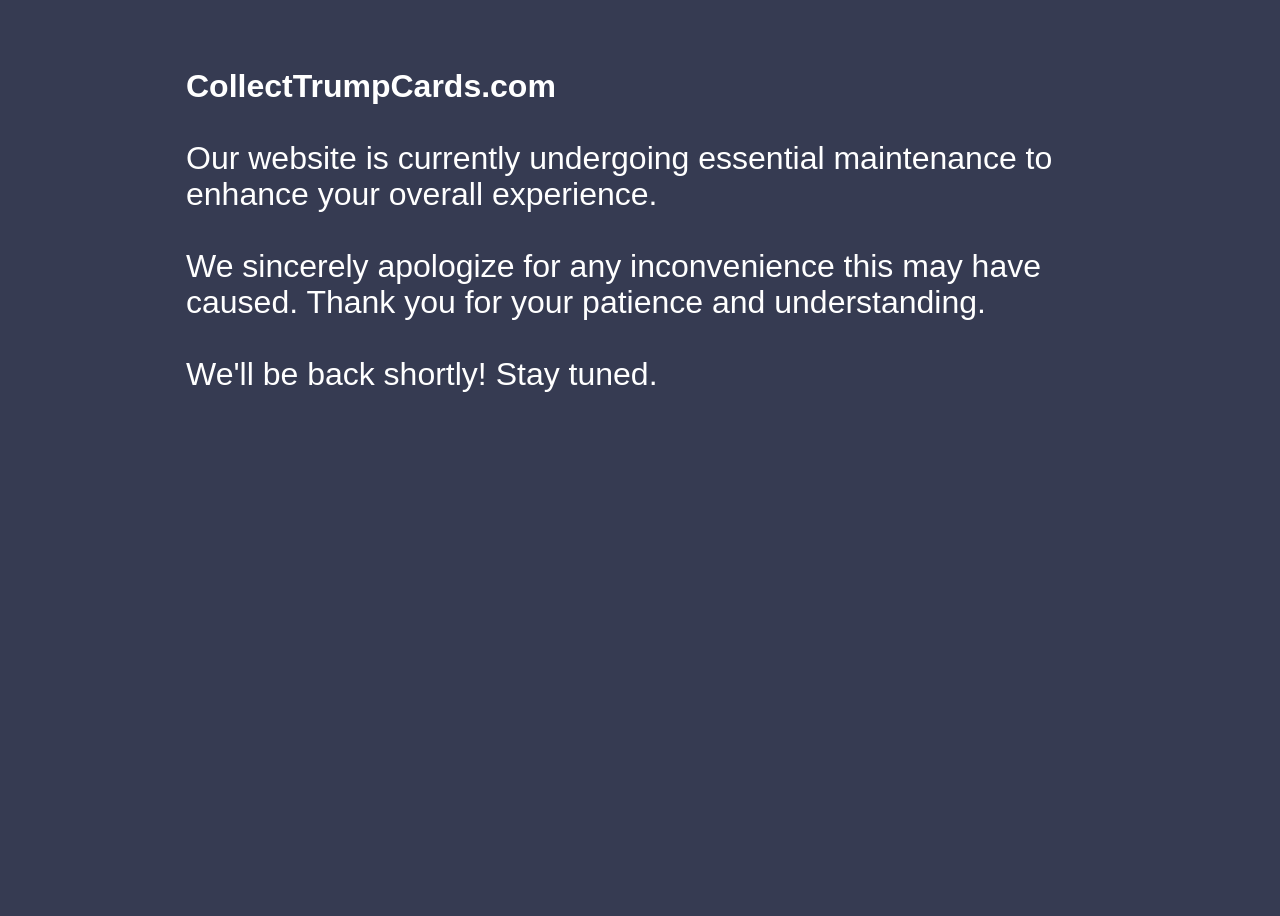
<file: index.html>
<!DOCTYPE html><!--  Last Published: Mon Dec 11 2023 17:43:56 GMT+0000 (Coordinated Universal Time)  -->
<html data-wf-page="657744226c22d38257240270" data-wf-site="657744226c22d38257240252">
<head>
  <meta charset="utf-8">
  <title>CollectTrumpCards | Donald Trump Digital Trading Card MugShot NFTs</title>
  <meta content="Explore the MugShot Edition, the latest NFT series celebrating the legacy of the 45th U.S. President, Donald Trump. Exclusive Digital Trading Cards capturing Trump&#x27;s iconic life. Buy 47 Trump Cards and receive a physical card with an actual piece of the suit he wore during his mugshot in Georgia, PLUS you&#x27;re invited to Mar-a-Lago for dinner with President Trump." name="description">
  <meta content="https://uploads-ssl.webflow.com/656a9aefcb1171dcc0ee5c37/657569b8b900dfa46cf747d6_CTC-MS-OG-Thumbnail.001.webp" property="og:image">
  <meta content="https://uploads-ssl.webflow.com/656a9aefcb1171dcc0ee5c37/657569b8b900dfa46cf747d6_CTC-MS-OG-Thumbnail.001.webp" property="twitter:image">
  <meta content="width=device-width, initial-scale=1" name="viewport">
  <link href="css/normalize.css" rel="stylesheet" type="text/css">
  <link href="css/components.css" rel="stylesheet" type="text/css">
  <link href="css/maintenance-mode-ctc.css" rel="stylesheet" type="text/css">
  <script type="text/javascript">!function(o,c){var n=c.documentElement,t=" w-mod-";n.className+=t+"js",("ontouchstart"in o||o.DocumentTouch&&c instanceof DocumentTouch)&&(n.className+=t+"touch")}(window,document);</script>
  <link href="images/favicon.png" rel="shortcut icon" type="image/x-icon">
  <link href="images/webclip.png" rel="apple-touch-icon"><!--  Google tag (gtag.js)  -->
  <script async="" src="https://www.googletagmanager.com/gtag/js?id=G-H2Q4ZMVQ5K"></script>
  <script>
  window.dataLayer = window.dataLayer || [];
  function gtag(){dataLayer.push(arguments);}
  gtag('js', new Date());
  gtag('config', 'G-H2Q4ZMVQ5K');
</script>
</head>
<body class="body">
  <section>
    <div class="w-layout-blockcontainer container w-container">
      <h2 class="heading"><strong>CollectTrumpCards.com<br></strong><br>Our website is currently undergoing essential maintenance to enhance your overall experience. <br><br>We sincerely apologize for any inconvenience this may have caused. Thank you for your patience and understanding. <br><br>We&#x27;ll be back shortly! Stay tuned.</h2>
    </div>
  </section>
  <script src="https://d3e54v103j8qbb.cloudfront.net/js/jquery-3.5.1.min.dc5e7f18c8.js?site=657744226c22d38257240252" type="text/javascript" integrity="sha256-9/aliU8dGd2tb6OSsuzixeV4y/faTqgFtohetphbbj0=" crossorigin="anonymous"></script>
  <script src="js/maintenance-mode-ctc.js" type="text/javascript"></script>
</body>
</html>
</file>
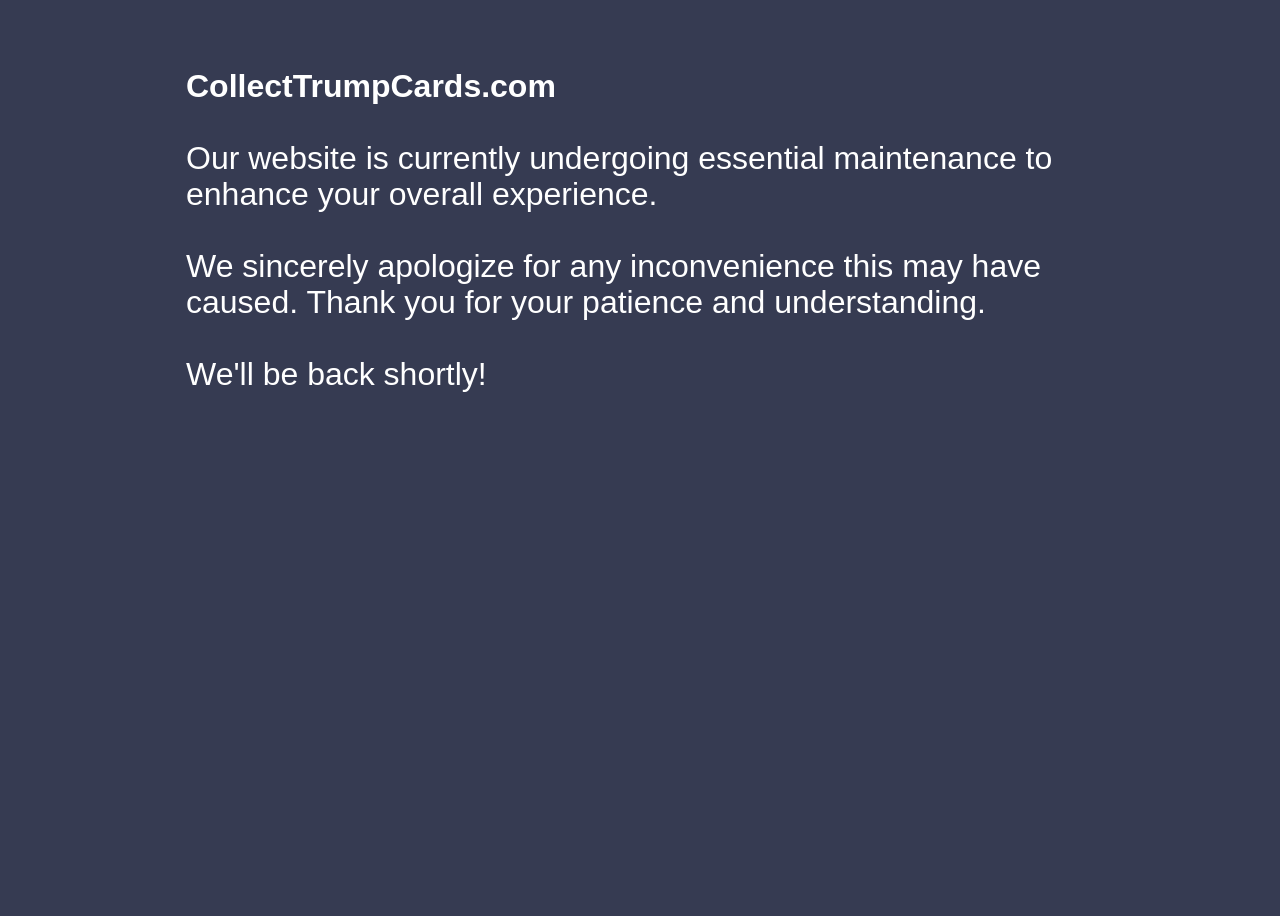
<file: home.html>
<!DOCTYPE html><!--  Last Published: Mon Dec 11 2023 17:43:56 GMT+0000 (Coordinated Universal Time)  -->
<html data-wf-page="657744226c22d38257240270" data-wf-site="657744226c22d38257240252">
<head>
  <meta charset="utf-8">
  <title>CollectTrumpCards | Donald Trump Digital Trading Card MugShot NFTs</title>
  <meta content="Explore the MugShot Edition, the latest NFT series celebrating the legacy of the 45th U.S. President, Donald Trump. Exclusive Digital Trading Cards capturing Trump&#x27;s iconic life. Buy 47 Trump Cards and receive a physical card with an actual piece of the suit he wore during his mugshot in Georgia, PLUS you&#x27;re invited to Mar-a-Lago for dinner with President Trump." name="description">
  <meta content="https://uploads-ssl.webflow.com/656a9aefcb1171dcc0ee5c37/657569b8b900dfa46cf747d6_CTC-MS-OG-Thumbnail.001.webp" property="og:image">
  <meta content="https://uploads-ssl.webflow.com/656a9aefcb1171dcc0ee5c37/657569b8b900dfa46cf747d6_CTC-MS-OG-Thumbnail.001.webp" property="twitter:image">
  <meta content="width=device-width, initial-scale=1" name="viewport">
  <link href="css/normalize.css" rel="stylesheet" type="text/css">
  <link href="css/components.css" rel="stylesheet" type="text/css">
  <link href="css/maintenance-mode-ctc.css" rel="stylesheet" type="text/css">
  <script type="text/javascript">!function(o,c){var n=c.documentElement,t=" w-mod-";n.className+=t+"js",("ontouchstart"in o||o.DocumentTouch&&c instanceof DocumentTouch)&&(n.className+=t+"touch")}(window,document);</script>
  <link href="images/favicon.png" rel="shortcut icon" type="image/x-icon">
  <link href="images/webclip.png" rel="apple-touch-icon"><!--  Google tag (gtag.js)  -->
  <script async="" src="https://www.googletagmanager.com/gtag/js?id=G-H2Q4ZMVQ5K"></script>
  <script>
  window.dataLayer = window.dataLayer || [];
  function gtag(){dataLayer.push(arguments);}
  gtag('js', new Date());
  gtag('config', 'G-H2Q4ZMVQ5K');
</script>
</head>
<body class="body">
  <section>
    <div class="w-layout-blockcontainer container w-container">
      <h2 class="heading"><strong>CollectTrumpCards.com<br></strong><br>Our website is currently undergoing essential maintenance to enhance your overall experience. <br><br>We sincerely apologize for any inconvenience this may have caused. Thank you for your patience and understanding. <br><br>We&#x27;ll be back shortly!</h2>
    </div>
  </section>
  <script src="https://d3e54v103j8qbb.cloudfront.net/js/jquery-3.5.1.min.dc5e7f18c8.js?site=657744226c22d38257240252" type="text/javascript" integrity="sha256-9/aliU8dGd2tb6OSsuzixeV4y/faTqgFtohetphbbj0=" crossorigin="anonymous"></script>
  <script src="js/maintenance-mode-ctc.js" type="text/javascript"></script>
</body>
</html>
</file>
<file: css/components.css>
@font-face {
  font-family: 'webflow-icons';
  src: url("[data-uri]") format('truetype');
  font-weight: normal;
  font-style: normal;
}
[class^="w-icon-"],
[class*=" w-icon-"] {
  /* use !important to prevent issues with browser extensions that change fonts */
  font-family: 'webflow-icons' !important;
  speak: none;
  font-style: normal;
  font-weight: normal;
  font-variant: normal;
  text-transform: none;
  line-height: 1;
  /* Better Font Rendering =========== */
  -webkit-font-smoothing: antialiased;
  -moz-osx-font-smoothing: grayscale;
}
.w-icon-slider-right:before {
  content: "\e600";
}
.w-icon-slider-left:before {
  content: "\e601";
}
.w-icon-nav-menu:before {
  content: "\e602";
}
.w-icon-arrow-down:before,
.w-icon-dropdown-toggle:before {
  content: "\e603";
}
.w-icon-file-upload-remove:before {
  content: "\e900";
}
.w-icon-file-upload-icon:before {
  content: "\e903";
}
* {
  -webkit-box-sizing: border-box;
  -moz-box-sizing: border-box;
  box-sizing: border-box;
}
html {
  height: 100%;
}
body {
  margin: 0;
  min-height: 100%;
  background-color: #fff;
  font-family: Arial, sans-serif;
  font-size: 14px;
  line-height: 20px;
  color: #333;
}
img {
  max-width: 100%;
  vertical-align: middle;
  display: inline-block;
}
html.w-mod-touch * {
  background-attachment: scroll !important;
}
.w-block {
  display: block;
}
.w-inline-block {
  max-width: 100%;
  display: inline-block;
}
.w-clearfix:before,
.w-clearfix:after {
  content: " ";
  display: table;
  grid-column-start: 1;
  grid-row-start: 1;
  grid-column-end: 2;
  grid-row-end: 2;
}
.w-clearfix:after {
  clear: both;
}
.w-hidden {
  display: none;
}
.w-button {
  display: inline-block;
  padding: 9px 15px;
  background-color: #3898EC;
  color: white;
  border: 0;
  line-height: inherit;
  text-decoration: none;
  cursor: pointer;
  border-radius: 0;
}
input.w-button {
  -webkit-appearance: button;
}
html[data-w-dynpage] [data-w-cloak] {
  color: transparent !important;
}
.w-code-block {
  margin: unset;
}
.w-webflow-badge,
.w-webflow-badge * {
  position: static;
  left: auto;
  top: auto;
  right: auto;
  bottom: auto;
  z-index: auto;
  display: block;
  visibility: visible;
  overflow: visible;
  overflow-x: visible;
  overflow-y: visible;
  box-sizing: border-box;
  width: auto;
  height: auto;
  max-height: none;
  max-width: none;
  min-height: 0;
  min-width: 0;
  margin: 0;
  padding: 0;
  float: none;
  clear: none;
  border: 0 none transparent;
  border-radius: 0;
  background: none;
  background-image: none;
  background-position: 0% 0%;
  background-size: auto auto;
  background-repeat: repeat;
  background-origin: padding-box;
  background-clip: border-box;
  background-attachment: scroll;
  background-color: transparent;
  box-shadow: none;
  opacity: 1;
  transform: none;
  transition: none;
  direction: ltr;
  font-family: inherit;
  font-weight: inherit;
  color: inherit;
  font-size: inherit;
  line-height: inherit;
  font-style: inherit;
  font-variant: inherit;
  text-align: inherit;
  letter-spacing: inherit;
  text-decoration: inherit;
  text-indent: 0;
  text-transform: inherit;
  list-style-type: disc;
  text-shadow: none;
  font-smoothing: auto;
  vertical-align: baseline;
  cursor: inherit;
  white-space: inherit;
  word-break: normal;
  word-spacing: normal;
  word-wrap: normal;
}
.w-webflow-badge {
  position: fixed !important;
  display: inline-block !important;
  visibility: visible !important;
  z-index: 2147483647 !important;
  top: auto !important;
  right: 12px !important;
  bottom: 12px !important;
  left: auto !important;
  color: #aaadb0 !important;
  background-color: #fff !important;
  border-radius: 3px !important;
  padding: 6px !important;
  font-size: 12px !important;
  opacity: 1 !important;
  line-height: 14px !important;
  text-decoration: none !important;
  transform: none !important;
  margin: 0 !important;
  width: auto !important;
  height: auto !important;
  overflow: visible !important;
  white-space: nowrap;
  box-shadow: 0 0 0 1px rgba(0, 0, 0, 0.1), 0px 1px 3px rgba(0, 0, 0, 0.1);
  cursor: pointer;
}
.w-webflow-badge > img {
  display: inline-block !important;
  visibility: visible !important;
  opacity: 1 !important;
  vertical-align: middle !important;
}
h1,
h2,
h3,
h4,
h5,
h6 {
  font-weight: bold;
  margin-bottom: 10px;
}
h1 {
  font-size: 38px;
  line-height: 44px;
  margin-top: 20px;
}
h2 {
  font-size: 32px;
  line-height: 36px;
  margin-top: 20px;
}
h3 {
  font-size: 24px;
  line-height: 30px;
  margin-top: 20px;
}
h4 {
  font-size: 18px;
  line-height: 24px;
  margin-top: 10px;
}
h5 {
  font-size: 14px;
  line-height: 20px;
  margin-top: 10px;
}
h6 {
  font-size: 12px;
  line-height: 18px;
  margin-top: 10px;
}
p {
  margin-top: 0;
  margin-bottom: 10px;
}
blockquote {
  margin: 0 0 10px 0;
  padding: 10px 20px;
  border-left: 5px solid #E2E2E2;
  font-size: 18px;
  line-height: 22px;
}
figure {
  margin: 0;
  margin-bottom: 10px;
}
figcaption {
  margin-top: 5px;
  text-align: center;
}
ul,
ol {
  margin-top: 0px;
  margin-bottom: 10px;
  padding-left: 40px;
}
.w-list-unstyled {
  padding-left: 0;
  list-style: none;
}
.w-embed:before,
.w-embed:after {
  content: " ";
  display: table;
  grid-column-start: 1;
  grid-row-start: 1;
  grid-column-end: 2;
  grid-row-end: 2;
}
.w-embed:after {
  clear: both;
}
.w-video {
  width: 100%;
  position: relative;
  padding: 0;
}
.w-video iframe,
.w-video object,
.w-video embed {
  position: absolute;
  top: 0;
  left: 0;
  width: 100%;
  height: 100%;
  border: none;
}
fieldset {
  padding: 0;
  margin: 0;
  border: 0;
}
button,
[type='button'],
[type='reset'] {
  border: 0;
  cursor: pointer;
  -webkit-appearance: button;
}
.w-form {
  margin: 0 0 15px;
}
.w-form-done {
  display: none;
  padding: 20px;
  text-align: center;
  background-color: #dddddd;
}
.w-form-fail {
  display: none;
  margin-top: 10px;
  padding: 10px;
  background-color: #ffdede;
}
label {
  display: block;
  margin-bottom: 5px;
  font-weight: bold;
}
.w-input,
.w-select {
  display: block;
  width: 100%;
  height: 38px;
  padding: 8px 12px;
  margin-bottom: 10px;
  font-size: 14px;
  line-height: 1.42857143;
  color: #333333;
  vertical-align: middle;
  background-color: #ffffff;
  border: 1px solid #cccccc;
}
.w-input:-moz-placeholder,
.w-select:-moz-placeholder {
  color: #999;
}
.w-input::-moz-placeholder,
.w-select::-moz-placeholder {
  color: #999;
  opacity: 1;
}
.w-input::-webkit-input-placeholder,
.w-select::-webkit-input-placeholder {
  color: #999;
}
.w-input:focus,
.w-select:focus {
  border-color: #3898EC;
  outline: 0;
}
.w-input[disabled],
.w-select[disabled],
.w-input[readonly],
.w-select[readonly],
fieldset[disabled] .w-input,
fieldset[disabled] .w-select {
  cursor: not-allowed;
}
.w-input[disabled]:not(.w-input-disabled),
.w-select[disabled]:not(.w-input-disabled),
.w-input[readonly],
.w-select[readonly],
fieldset[disabled]:not(.w-input-disabled) .w-input,
fieldset[disabled]:not(.w-input-disabled) .w-select {
  background-color: #eeeeee;
}
textarea.w-input,
textarea.w-select {
  height: auto;
}
.w-select {
  background-color: #f3f3f3;
}
.w-select[multiple] {
  height: auto;
}
.w-form-label {
  display: inline-block;
  cursor: pointer;
  font-weight: normal;
  margin-bottom: 0px;
}
.w-radio {
  display: block;
  margin-bottom: 5px;
  padding-left: 20px;
}
.w-radio:before,
.w-radio:after {
  content: " ";
  display: table;
  grid-column-start: 1;
  grid-row-start: 1;
  grid-column-end: 2;
  grid-row-end: 2;
}
.w-radio:after {
  clear: both;
}
.w-radio-input {
  margin: 4px 0 0;
  line-height: normal;
  float: left;
  margin-left: -20px;
}
.w-radio-input {
  margin-top: 3px;
}
.w-file-upload {
  display: block;
  margin-bottom: 10px;
}
.w-file-upload-input {
  width: 0.1px;
  height: 0.1px;
  opacity: 0;
  overflow: hidden;
  position: absolute;
  z-index: -100;
}
.w-file-upload-default,
.w-file-upload-uploading,
.w-file-upload-success {
  display: inline-block;
  color: #333333;
}
.w-file-upload-error {
  display: block;
  margin-top: 10px;
}
.w-file-upload-default.w-hidden,
.w-file-upload-uploading.w-hidden,
.w-file-upload-error.w-hidden,
.w-file-upload-success.w-hidden {
  display: none;
}
.w-file-upload-uploading-btn {
  display: flex;
  font-size: 14px;
  font-weight: normal;
  cursor: pointer;
  margin: 0;
  padding: 8px 12px;
  border: 1px solid #cccccc;
  background-color: #fafafa;
}
.w-file-upload-file {
  display: flex;
  flex-grow: 1;
  justify-content: space-between;
  margin: 0;
  padding: 8px 9px 8px 11px;
  border: 1px solid #cccccc;
  background-color: #fafafa;
}
.w-file-upload-file-name {
  font-size: 14px;
  font-weight: normal;
  display: block;
}
.w-file-remove-link {
  margin-top: 3px;
  margin-left: 10px;
  width: auto;
  height: auto;
  padding: 3px;
  display: block;
  cursor: pointer;
}
.w-icon-file-upload-remove {
  margin: auto;
  font-size: 10px;
}
.w-file-upload-error-msg {
  display: inline-block;
  color: #ea384c;
  padding: 2px 0;
}
.w-file-upload-info {
  display: inline-block;
  line-height: 38px;
  padding: 0 12px;
}
.w-file-upload-label {
  display: inline-block;
  font-size: 14px;
  font-weight: normal;
  cursor: pointer;
  margin: 0;
  padding: 8px 12px;
  border: 1px solid #cccccc;
  background-color: #fafafa;
}
.w-icon-file-upload-icon,
.w-icon-file-upload-uploading {
  display: inline-block;
  margin-right: 8px;
  width: 20px;
}
.w-icon-file-upload-uploading {
  height: 20px;
}
.w-container {
  margin-left: auto;
  margin-right: auto;
  max-width: 940px;
}
.w-container:before,
.w-container:after {
  content: " ";
  display: table;
  grid-column-start: 1;
  grid-row-start: 1;
  grid-column-end: 2;
  grid-row-end: 2;
}
.w-container:after {
  clear: both;
}
.w-container .w-row {
  margin-left: -10px;
  margin-right: -10px;
}
.w-row:before,
.w-row:after {
  content: " ";
  display: table;
  grid-column-start: 1;
  grid-row-start: 1;
  grid-column-end: 2;
  grid-row-end: 2;
}
.w-row:after {
  clear: both;
}
.w-row .w-row {
  margin-left: 0;
  margin-right: 0;
}
.w-col {
  position: relative;
  float: left;
  width: 100%;
  min-height: 1px;
  padding-left: 10px;
  padding-right: 10px;
}
.w-col .w-col {
  padding-left: 0;
  padding-right: 0;
}
.w-col-1 {
  width: 8.33333333%;
}
.w-col-2 {
  width: 16.66666667%;
}
.w-col-3 {
  width: 25%;
}
.w-col-4 {
  width: 33.33333333%;
}
.w-col-5 {
  width: 41.66666667%;
}
.w-col-6 {
  width: 50%;
}
.w-col-7 {
  width: 58.33333333%;
}
.w-col-8 {
  width: 66.66666667%;
}
.w-col-9 {
  width: 75%;
}
.w-col-10 {
  width: 83.33333333%;
}
.w-col-11 {
  width: 91.66666667%;
}
.w-col-12 {
  width: 100%;
}
.w-hidden-main {
  display: none !important;
}
@media screen and (max-width: 991px) {
  .w-container {
    max-width: 728px;
  }
  .w-hidden-main {
    display: inherit !important;
  }
  .w-hidden-medium {
    display: none !important;
  }
  .w-col-medium-1 {
    width: 8.33333333%;
  }
  .w-col-medium-2 {
    width: 16.66666667%;
  }
  .w-col-medium-3 {
    width: 25%;
  }
  .w-col-medium-4 {
    width: 33.33333333%;
  }
  .w-col-medium-5 {
    width: 41.66666667%;
  }
  .w-col-medium-6 {
    width: 50%;
  }
  .w-col-medium-7 {
    width: 58.33333333%;
  }
  .w-col-medium-8 {
    width: 66.66666667%;
  }
  .w-col-medium-9 {
    width: 75%;
  }
  .w-col-medium-10 {
    width: 83.33333333%;
  }
  .w-col-medium-11 {
    width: 91.66666667%;
  }
  .w-col-medium-12 {
    width: 100%;
  }
  .w-col-stack {
    width: 100%;
    left: auto;
    right: auto;
  }
}
@media screen and (max-width: 767px) {
  .w-hidden-main {
    display: inherit !important;
  }
  .w-hidden-medium {
    display: inherit !important;
  }
  .w-hidden-small {
    display: none !important;
  }
  .w-row,
  .w-container .w-row {
    margin-left: 0;
    margin-right: 0;
  }
  .w-col {
    width: 100%;
    left: auto;
    right: auto;
  }
  .w-col-small-1 {
    width: 8.33333333%;
  }
  .w-col-small-2 {
    width: 16.66666667%;
  }
  .w-col-small-3 {
    width: 25%;
  }
  .w-col-small-4 {
    width: 33.33333333%;
  }
  .w-col-small-5 {
    width: 41.66666667%;
  }
  .w-col-small-6 {
    width: 50%;
  }
  .w-col-small-7 {
    width: 58.33333333%;
  }
  .w-col-small-8 {
    width: 66.66666667%;
  }
  .w-col-small-9 {
    width: 75%;
  }
  .w-col-small-10 {
    width: 83.33333333%;
  }
  .w-col-small-11 {
    width: 91.66666667%;
  }
  .w-col-small-12 {
    width: 100%;
  }
}
@media screen and (max-width: 479px) {
  .w-container {
    max-width: none;
  }
  .w-hidden-main {
    display: inherit !important;
  }
  .w-hidden-medium {
    display: inherit !important;
  }
  .w-hidden-small {
    display: inherit !important;
  }
  .w-hidden-tiny {
    display: none !important;
  }
  .w-col {
    width: 100%;
  }
  .w-col-tiny-1 {
    width: 8.33333333%;
  }
  .w-col-tiny-2 {
    width: 16.66666667%;
  }
  .w-col-tiny-3 {
    width: 25%;
  }
  .w-col-tiny-4 {
    width: 33.33333333%;
  }
  .w-col-tiny-5 {
    width: 41.66666667%;
  }
  .w-col-tiny-6 {
    width: 50%;
  }
  .w-col-tiny-7 {
    width: 58.33333333%;
  }
  .w-col-tiny-8 {
    width: 66.66666667%;
  }
  .w-col-tiny-9 {
    width: 75%;
  }
  .w-col-tiny-10 {
    width: 83.33333333%;
  }
  .w-col-tiny-11 {
    width: 91.66666667%;
  }
  .w-col-tiny-12 {
    width: 100%;
  }
}
.w-widget {
  position: relative;
}
.w-widget-map {
  width: 100%;
  height: 400px;
}
.w-widget-map label {
  width: auto;
  display: inline;
}
.w-widget-map img {
  max-width: inherit;
}
.w-widget-map .gm-style-iw {
  text-align: center;
}
.w-widget-map .gm-style-iw > button {
  display: none !important;
}
.w-widget-twitter {
  overflow: hidden;
}
.w-widget-twitter-count-shim {
  display: inline-block;
  vertical-align: top;
  position: relative;
  width: 28px;
  height: 20px;
  text-align: center;
  background: white;
  border: #758696 solid 1px;
  border-radius: 3px;
}
.w-widget-twitter-count-shim * {
  pointer-events: none;
  -webkit-user-select: none;
  -moz-user-select: none;
  -ms-user-select: none;
  user-select: none;
}
.w-widget-twitter-count-shim .w-widget-twitter-count-inner {
  position: relative;
  font-size: 15px;
  line-height: 12px;
  text-align: center;
  color: #999;
  font-family: serif;
}
.w-widget-twitter-count-shim .w-widget-twitter-count-clear {
  position: relative;
  display: block;
}
.w-widget-twitter-count-shim.w--large {
  width: 36px;
  height: 28px;
}
.w-widget-twitter-count-shim.w--large .w-widget-twitter-count-inner {
  font-size: 18px;
  line-height: 18px;
}
.w-widget-twitter-count-shim:not(.w--vertical) {
  margin-left: 5px;
  margin-right: 8px;
}
.w-widget-twitter-count-shim:not(.w--vertical).w--large {
  margin-left: 6px;
}
.w-widget-twitter-count-shim:not(.w--vertical):before,
.w-widget-twitter-count-shim:not(.w--vertical):after {
  top: 50%;
  left: 0;
  border: solid transparent;
  content: ' ';
  height: 0;
  width: 0;
  position: absolute;
  pointer-events: none;
}
.w-widget-twitter-count-shim:not(.w--vertical):before {
  border-color: rgba(117, 134, 150, 0);
  border-right-color: #5d6c7b;
  border-width: 4px;
  margin-left: -9px;
  margin-top: -4px;
}
.w-widget-twitter-count-shim:not(.w--vertical).w--large:before {
  border-width: 5px;
  margin-left: -10px;
  margin-top: -5px;
}
.w-widget-twitter-count-shim:not(.w--vertical):after {
  border-color: rgba(255, 255, 255, 0);
  border-right-color: white;
  border-width: 4px;
  margin-left: -8px;
  margin-top: -4px;
}
.w-widget-twitter-count-shim:not(.w--vertical).w--large:after {
  border-width: 5px;
  margin-left: -9px;
  margin-top: -5px;
}
.w-widget-twitter-count-shim.w--vertical {
  width: 61px;
  height: 33px;
  margin-bottom: 8px;
}
.w-widget-twitter-count-shim.w--vertical:before,
.w-widget-twitter-count-shim.w--vertical:after {
  top: 100%;
  left: 50%;
  border: solid transparent;
  content: ' ';
  height: 0;
  width: 0;
  position: absolute;
  pointer-events: none;
}
.w-widget-twitter-count-shim.w--vertical:before {
  border-color: rgba(117, 134, 150, 0);
  border-top-color: #5d6c7b;
  border-width: 5px;
  margin-left: -5px;
}
.w-widget-twitter-count-shim.w--vertical:after {
  border-color: rgba(255, 255, 255, 0);
  border-top-color: white;
  border-width: 4px;
  margin-left: -4px;
}
.w-widget-twitter-count-shim.w--vertical .w-widget-twitter-count-inner {
  font-size: 18px;
  line-height: 22px;
}
.w-widget-twitter-count-shim.w--vertical.w--large {
  width: 76px;
}
.w-background-video {
  position: relative;
  overflow: hidden;
  height: 500px;
  color: white;
}
.w-background-video > video {
  background-size: cover;
  background-position: 50% 50%;
  position: absolute;
  margin: auto;
  width: 100%;
  height: 100%;
  right: -100%;
  bottom: -100%;
  top: -100%;
  left: -100%;
  object-fit: cover;
  z-index: -100;
}
.w-background-video > video::-webkit-media-controls-start-playback-button {
  display: none !important;
  -webkit-appearance: none;
}
.w-background-video--control {
  position: absolute;
  bottom: 1em;
  right: 1em;
  background-color: transparent;
  padding: 0;
}
.w-background-video--control > [hidden] {
  display: none !important;
}
.w-slider {
  position: relative;
  height: 300px;
  text-align: center;
  background: #dddddd;
  clear: both;
  -webkit-tap-highlight-color: rgba(0, 0, 0, 0);
  tap-highlight-color: rgba(0, 0, 0, 0);
}
.w-slider-mask {
  position: relative;
  display: block;
  overflow: hidden;
  z-index: 1;
  left: 0;
  right: 0;
  height: 100%;
  white-space: nowrap;
}
.w-slide {
  position: relative;
  display: inline-block;
  vertical-align: top;
  width: 100%;
  height: 100%;
  white-space: normal;
  text-align: left;
}
.w-slider-nav {
  position: absolute;
  z-index: 2;
  top: auto;
  right: 0;
  bottom: 0;
  left: 0;
  margin: auto;
  padding-top: 10px;
  height: 40px;
  text-align: center;
  -webkit-tap-highlight-color: rgba(0, 0, 0, 0);
  tap-highlight-color: rgba(0, 0, 0, 0);
}
.w-slider-nav.w-round > div {
  border-radius: 100%;
}
.w-slider-nav.w-num > div {
  width: auto;
  height: auto;
  padding: 0.2em 0.5em;
  font-size: inherit;
  line-height: inherit;
}
.w-slider-nav.w-shadow > div {
  box-shadow: 0 0 3px rgba(51, 51, 51, 0.4);
}
.w-slider-nav-invert {
  color: #fff;
}
.w-slider-nav-invert > div {
  background-color: rgba(34, 34, 34, 0.4);
}
.w-slider-nav-invert > div.w-active {
  background-color: #222;
}
.w-slider-dot {
  position: relative;
  display: inline-block;
  width: 1em;
  height: 1em;
  background-color: rgba(255, 255, 255, 0.4);
  cursor: pointer;
  margin: 0 3px 0.5em;
  transition: background-color 100ms, color 100ms;
}
.w-slider-dot.w-active {
  background-color: #fff;
}
.w-slider-dot:focus {
  outline: none;
  box-shadow: 0px 0px 0px 2px #fff;
}
.w-slider-dot:focus.w-active {
  box-shadow: none;
}
.w-slider-arrow-left,
.w-slider-arrow-right {
  position: absolute;
  width: 80px;
  top: 0;
  right: 0;
  bottom: 0;
  left: 0;
  margin: auto;
  cursor: pointer;
  overflow: hidden;
  color: white;
  font-size: 40px;
  -webkit-tap-highlight-color: rgba(0, 0, 0, 0);
  tap-highlight-color: rgba(0, 0, 0, 0);
  -webkit-user-select: none;
  -moz-user-select: none;
  -ms-user-select: none;
  user-select: none;
}
.w-slider-arrow-left [class^='w-icon-'],
.w-slider-arrow-right [class^='w-icon-'],
.w-slider-arrow-left [class*=' w-icon-'],
.w-slider-arrow-right [class*=' w-icon-'] {
  position: absolute;
}
.w-slider-arrow-left:focus,
.w-slider-arrow-right:focus {
  outline: 0;
}
.w-slider-arrow-left {
  z-index: 3;
  right: auto;
}
.w-slider-arrow-right {
  z-index: 4;
  left: auto;
}
.w-icon-slider-left,
.w-icon-slider-right {
  top: 0;
  right: 0;
  bottom: 0;
  left: 0;
  margin: auto;
  width: 1em;
  height: 1em;
}
.w-slider-aria-label {
  border: 0;
  clip: rect(0 0 0 0);
  height: 1px;
  margin: -1px;
  overflow: hidden;
  padding: 0;
  position: absolute;
  width: 1px;
}
.w-slider-force-show {
  display: block !important;
}
.w-dropdown {
  display: inline-block;
  position: relative;
  text-align: left;
  margin-left: auto;
  margin-right: auto;
  z-index: 900;
}
.w-dropdown-btn,
.w-dropdown-toggle,
.w-dropdown-link {
  position: relative;
  vertical-align: top;
  text-decoration: none;
  color: #222222;
  padding: 20px;
  text-align: left;
  margin-left: auto;
  margin-right: auto;
  white-space: nowrap;
}
.w-dropdown-toggle {
  -webkit-user-select: none;
  -moz-user-select: none;
  -ms-user-select: none;
  user-select: none;
  display: inline-block;
  cursor: pointer;
  padding-right: 40px;
}
.w-dropdown-toggle:focus {
  outline: 0;
}
.w-icon-dropdown-toggle {
  position: absolute;
  top: 0;
  right: 0;
  bottom: 0;
  margin: auto;
  margin-right: 20px;
  width: 1em;
  height: 1em;
}
.w-dropdown-list {
  position: absolute;
  background: #dddddd;
  display: none;
  min-width: 100%;
}
.w-dropdown-list.w--open {
  display: block;
}
.w-dropdown-link {
  padding: 10px 20px;
  display: block;
  color: #222222;
}
.w-dropdown-link.w--current {
  color: #0082f3;
}
.w-dropdown-link:focus {
  outline: 0;
}
@media screen and (max-width: 767px) {
  .w-nav-brand {
    padding-left: 10px;
  }
}
/**
 * ## Note
 * Safari (on both iOS and OS X) does not handle viewport units (vh, vw) well.
 * For example percentage units do not work on descendants of elements that
 * have any dimensions expressed in viewport units. It also doesn’t handle them at
 * all in `calc()`.
 */
/**
 * Wrapper around all lightbox elements
 *
 * 1. Since the lightbox can receive focus, IE also gives it an outline.
 * 2. Fixes flickering on Chrome when a transition is in progress
 *    underneath the lightbox.
 */
.w-lightbox-backdrop {
  cursor: auto;
  font-style: normal;
  letter-spacing: normal;
  list-style: disc;
  text-indent: 0;
  text-shadow: none;
  text-transform: none;
  visibility: visible;
  white-space: normal;
  word-break: normal;
  word-spacing: normal;
  word-wrap: normal;
  position: fixed;
  top: 0;
  right: 0;
  bottom: 0;
  left: 0;
  color: #fff;
  font-family: "Helvetica Neue", Helvetica, Ubuntu, "Segoe UI", Verdana, sans-serif;
  font-size: 17px;
  line-height: 1.2;
  font-weight: 300;
  text-align: center;
  background: rgba(0, 0, 0, 0.9);
  z-index: 2000;
  outline: 0;
  /* 1 */
  opacity: 0;
  -webkit-user-select: none;
  -moz-user-select: none;
  -webkit-tap-highlight-color: transparent;
  -webkit-transform: translate(0, 0);
  /* 2 */
}
/**
 * Neat trick to bind the rubberband effect to our canvas instead of the whole
 * document on iOS. It also prevents a bug that causes the document underneath to scroll.
 */
.w-lightbox-backdrop,
.w-lightbox-container {
  height: 100%;
  overflow: auto;
  -webkit-overflow-scrolling: touch;
}
.w-lightbox-content {
  position: relative;
  height: 100vh;
  overflow: hidden;
}
.w-lightbox-view {
  position: absolute;
  width: 100vw;
  height: 100vh;
  opacity: 0;
}
.w-lightbox-view:before {
  content: "";
  height: 100vh;
}
/* .w-lightbox-content */
.w-lightbox-group,
.w-lightbox-group .w-lightbox-view,
.w-lightbox-group .w-lightbox-view:before {
  height: 86vh;
}
.w-lightbox-frame,
.w-lightbox-view:before {
  display: inline-block;
  vertical-align: middle;
}
/*
 * 1. Remove default margin set by user-agent on the <figure> element.
 */
.w-lightbox-figure {
  position: relative;
  margin: 0;
  /* 1 */
}
.w-lightbox-group .w-lightbox-figure {
  cursor: pointer;
}
/**
 * IE adds image dimensions as width and height attributes on the IMG tag,
 * but we need both width and height to be set to auto to enable scaling.
 */
.w-lightbox-img {
  width: auto;
  height: auto;
  max-width: none;
}
/**
 * 1. Reset if style is set by user on "All Images"
 */
.w-lightbox-image {
  display: block;
  float: none;
  /* 1 */
  max-width: 100vw;
  max-height: 100vh;
}
.w-lightbox-group .w-lightbox-image {
  max-height: 86vh;
}
.w-lightbox-caption {
  position: absolute;
  right: 0;
  bottom: 0;
  left: 0;
  padding: 0.5em 1em;
  background: rgba(0, 0, 0, 0.4);
  text-align: left;
  text-overflow: ellipsis;
  white-space: nowrap;
  overflow: hidden;
}
.w-lightbox-embed {
  position: absolute;
  top: 0;
  right: 0;
  bottom: 0;
  left: 0;
  width: 100%;
  height: 100%;
}
.w-lightbox-control {
  position: absolute;
  top: 0;
  width: 4em;
  background-size: 24px;
  background-repeat: no-repeat;
  background-position: center;
  cursor: pointer;
  -webkit-transition: all 0.3s;
  transition: all 0.3s;
}
.w-lightbox-left {
  display: none;
  bottom: 0;
  left: 0;
  /* <svg xmlns="http://www.w3.org/2000/svg" viewBox="-20 0 24 40" width="24" height="40"><g transform="rotate(45)"><path d="m0 0h5v23h23v5h-28z" opacity=".4"/><path d="m1 1h3v23h23v3h-26z" fill="#fff"/></g></svg> */
  background-image: url("[data-uri]");
}
.w-lightbox-right {
  display: none;
  right: 0;
  bottom: 0;
  /* <svg xmlns="http://www.w3.org/2000/svg" viewBox="-4 0 24 40" width="24" height="40"><g transform="rotate(45)"><path d="m0-0h28v28h-5v-23h-23z" opacity=".4"/><path d="m1 1h26v26h-3v-23h-23z" fill="#fff"/></g></svg> */
  background-image: url("[data-uri]");
}
/*
 * Without specifying the with and height inside the SVG, all versions of IE render the icon too small.
 * The bug does not seem to manifest itself if the elements are tall enough such as the above arrows.
 * (http://stackoverflow.com/questions/16092114/background-size-differs-in-internet-explorer)
 */
.w-lightbox-close {
  right: 0;
  height: 2.6em;
  /* <svg xmlns="http://www.w3.org/2000/svg" viewBox="-4 0 18 17" width="18" height="17"><g transform="rotate(45)"><path d="m0 0h7v-7h5v7h7v5h-7v7h-5v-7h-7z" opacity=".4"/><path d="m1 1h7v-7h3v7h7v3h-7v7h-3v-7h-7z" fill="#fff"/></g></svg> */
  background-image: url("[data-uri]");
  background-size: 18px;
}
/**
 * 1. All IE versions add extra space at the bottom without this.
 */
.w-lightbox-strip {
  position: absolute;
  bottom: 0;
  left: 0;
  right: 0;
  padding: 0 1vh;
  line-height: 0;
  /* 1 */
  white-space: nowrap;
  overflow-x: auto;
  overflow-y: hidden;
}
/*
 * 1. We use content-box to avoid having to do `width: calc(10vh + 2vw)`
 *    which doesn’t work in Safari anyway.
 * 2. Chrome renders images pixelated when switching to GPU. Making sure
 *    the parent is also rendered on the GPU (by setting translate3d for
 *    example) fixes this behavior.
 */
.w-lightbox-item {
  display: inline-block;
  width: 10vh;
  padding: 2vh 1vh;
  box-sizing: content-box;
  /* 1 */
  cursor: pointer;
  -webkit-transform: translate3d(0, 0, 0);
  /* 2 */
}
.w-lightbox-active {
  opacity: 0.3;
}
.w-lightbox-thumbnail {
  position: relative;
  height: 10vh;
  background: #222;
  overflow: hidden;
}
.w-lightbox-thumbnail-image {
  position: absolute;
  top: 0;
  left: 0;
}
.w-lightbox-thumbnail .w-lightbox-tall {
  top: 50%;
  width: 100%;
  -webkit-transform: translate(0, -50%);
  transform: translate(0, -50%);
}
.w-lightbox-thumbnail .w-lightbox-wide {
  left: 50%;
  height: 100%;
  -webkit-transform: translate(-50%, 0);
  transform: translate(-50%, 0);
}
/*
 * Spinner
 *
 * Absolute pixel values are used to avoid rounding errors that would cause
 * the white spinning element to be misaligned with the track.
 */
.w-lightbox-spinner {
  position: absolute;
  top: 50%;
  left: 50%;
  box-sizing: border-box;
  width: 40px;
  height: 40px;
  margin-top: -20px;
  margin-left: -20px;
  border: 5px solid rgba(0, 0, 0, 0.4);
  border-radius: 50%;
  -webkit-animation: spin 0.8s infinite linear;
  animation: spin 0.8s infinite linear;
}
.w-lightbox-spinner:after {
  content: "";
  position: absolute;
  top: -4px;
  right: -4px;
  bottom: -4px;
  left: -4px;
  border: 3px solid transparent;
  border-bottom-color: #fff;
  border-radius: 50%;
}
/*
 * Utility classes
 */
.w-lightbox-hide {
  display: none;
}
.w-lightbox-noscroll {
  overflow: hidden;
}
@media (min-width: 768px) {
  .w-lightbox-content {
    height: 96vh;
    margin-top: 2vh;
  }
  .w-lightbox-view,
  .w-lightbox-view:before {
    height: 96vh;
  }
  /* .w-lightbox-content */
  .w-lightbox-group,
  .w-lightbox-group .w-lightbox-view,
  .w-lightbox-group .w-lightbox-view:before {
    height: 84vh;
  }
  .w-lightbox-image {
    max-width: 96vw;
    max-height: 96vh;
  }
  .w-lightbox-group .w-lightbox-image {
    max-width: 82.3vw;
    max-height: 84vh;
  }
  .w-lightbox-left,
  .w-lightbox-right {
    display: block;
    opacity: 0.5;
  }
  .w-lightbox-close {
    opacity: 0.8;
  }
  .w-lightbox-control:hover {
    opacity: 1;
  }
}
.w-lightbox-inactive,
.w-lightbox-inactive:hover {
  opacity: 0;
}
.w-richtext:before,
.w-richtext:after {
  content: " ";
  display: table;
  grid-column-start: 1;
  grid-row-start: 1;
  grid-column-end: 2;
  grid-row-end: 2;
}
.w-richtext:after {
  clear: both;
}
.w-richtext[contenteditable="true"]:before,
.w-richtext[contenteditable="true"]:after {
  white-space: initial;
}
.w-richtext ol,
.w-richtext ul {
  overflow: hidden;
}
.w-richtext .w-richtext-figure-selected.w-richtext-figure-type-video div:after,
.w-richtext .w-richtext-figure-selected[data-rt-type="video"] div:after {
  outline: 2px solid #2895f7;
}
.w-richtext .w-richtext-figure-selected.w-richtext-figure-type-image div,
.w-richtext .w-richtext-figure-selected[data-rt-type="image"] div {
  outline: 2px solid #2895f7;
}
.w-richtext figure.w-richtext-figure-type-video > div:after,
.w-richtext figure[data-rt-type="video"] > div:after {
  content: '';
  position: absolute;
  display: none;
  left: 0;
  top: 0;
  right: 0;
  bottom: 0;
}
.w-richtext figure {
  position: relative;
  max-width: 60%;
}
.w-richtext figure > div:before {
  cursor: default!important;
}
.w-richtext figure img {
  width: 100%;
}
.w-richtext figure figcaption.w-richtext-figcaption-placeholder {
  opacity: 0.6;
}
.w-richtext figure div {
  /* fix incorrectly sized selection border in the data manager */
  font-size: 0px;
  color: transparent;
}
.w-richtext figure.w-richtext-figure-type-image,
.w-richtext figure[data-rt-type="image"] {
  display: table;
}
.w-richtext figure.w-richtext-figure-type-image > div,
.w-richtext figure[data-rt-type="image"] > div {
  display: inline-block;
}
.w-richtext figure.w-richtext-figure-type-image > figcaption,
.w-richtext figure[data-rt-type="image"] > figcaption {
  display: table-caption;
  caption-side: bottom;
}
.w-richtext figure.w-richtext-figure-type-video,
.w-richtext figure[data-rt-type="video"] {
  width: 60%;
  height: 0;
}
.w-richtext figure.w-richtext-figure-type-video iframe,
.w-richtext figure[data-rt-type="video"] iframe {
  position: absolute;
  top: 0;
  left: 0;
  width: 100%;
  height: 100%;
}
.w-richtext figure.w-richtext-figure-type-video > div,
.w-richtext figure[data-rt-type="video"] > div {
  width: 100%;
}
.w-richtext figure.w-richtext-align-center {
  margin-right: auto;
  margin-left: auto;
  clear: both;
}
.w-richtext figure.w-richtext-align-center.w-richtext-figure-type-image > div,
.w-richtext figure.w-richtext-align-center[data-rt-type="image"] > div {
  max-width: 100%;
}
.w-richtext figure.w-richtext-align-normal {
  clear: both;
}
.w-richtext figure.w-richtext-align-fullwidth {
  width: 100%;
  max-width: 100%;
  text-align: center;
  clear: both;
  display: block;
  margin-right: auto;
  margin-left: auto;
}
.w-richtext figure.w-richtext-align-fullwidth > div {
  display: inline-block;
  /* padding-bottom is used for aspect ratios in video figures
      we want the div to inherit that so hover/selection borders in the designer-canvas
      fit right*/
  padding-bottom: inherit;
}
.w-richtext figure.w-richtext-align-fullwidth > figcaption {
  display: block;
}
.w-richtext figure.w-richtext-align-floatleft {
  float: left;
  margin-right: 15px;
  clear: none;
}
.w-richtext figure.w-richtext-align-floatright {
  float: right;
  margin-left: 15px;
  clear: none;
}
.w-nav {
  position: relative;
  background: #dddddd;
  z-index: 1000;
}
.w-nav:before,
.w-nav:after {
  content: " ";
  display: table;
  grid-column-start: 1;
  grid-row-start: 1;
  grid-column-end: 2;
  grid-row-end: 2;
}
.w-nav:after {
  clear: both;
}
.w-nav-brand {
  position: relative;
  float: left;
  text-decoration: none;
  color: #333333;
}
.w-nav-link {
  position: relative;
  display: inline-block;
  vertical-align: top;
  text-decoration: none;
  color: #222222;
  padding: 20px;
  text-align: left;
  margin-left: auto;
  margin-right: auto;
}
.w-nav-link.w--current {
  color: #0082f3;
}
.w-nav-menu {
  position: relative;
  float: right;
}
[data-nav-menu-open] {
  display: block !important;
  position: absolute;
  top: 100%;
  left: 0;
  right: 0;
  background: #C8C8C8;
  text-align: center;
  overflow: visible;
  min-width: 200px;
}
.w--nav-link-open {
  display: block;
  position: relative;
}
.w-nav-overlay {
  position: absolute;
  overflow: hidden;
  display: none;
  top: 100%;
  left: 0;
  right: 0;
  width: 100%;
}
.w-nav-overlay [data-nav-menu-open] {
  top: 0;
}
.w-nav[data-animation="over-left"] .w-nav-overlay {
  width: auto;
}
.w-nav[data-animation="over-left"] .w-nav-overlay,
.w-nav[data-animation="over-left"] [data-nav-menu-open] {
  right: auto;
  z-index: 1;
  top: 0;
}
.w-nav[data-animation="over-right"] .w-nav-overlay {
  width: auto;
}
.w-nav[data-animation="over-right"] .w-nav-overlay,
.w-nav[data-animation="over-right"] [data-nav-menu-open] {
  left: auto;
  z-index: 1;
  top: 0;
}
.w-nav-button {
  position: relative;
  float: right;
  padding: 18px;
  font-size: 24px;
  display: none;
  cursor: pointer;
  -webkit-tap-highlight-color: rgba(0, 0, 0, 0);
  tap-highlight-color: rgba(0, 0, 0, 0);
  -webkit-user-select: none;
  -moz-user-select: none;
  -ms-user-select: none;
  user-select: none;
}
.w-nav-button:focus {
  outline: 0;
}
.w-nav-button.w--open {
  background-color: #C8C8C8;
  color: white;
}
.w-nav[data-collapse="all"] .w-nav-menu {
  display: none;
}
.w-nav[data-collapse="all"] .w-nav-button {
  display: block;
}
.w--nav-dropdown-open {
  display: block;
}
.w--nav-dropdown-toggle-open {
  display: block;
}
.w--nav-dropdown-list-open {
  position: static;
}
@media screen and (max-width: 991px) {
  .w-nav[data-collapse="medium"] .w-nav-menu {
    display: none;
  }
  .w-nav[data-collapse="medium"] .w-nav-button {
    display: block;
  }
}
@media screen and (max-width: 767px) {
  .w-nav[data-collapse="small"] .w-nav-menu {
    display: none;
  }
  .w-nav[data-collapse="small"] .w-nav-button {
    display: block;
  }
  .w-nav-brand {
    padding-left: 10px;
  }
}
@media screen and (max-width: 479px) {
  .w-nav[data-collapse="tiny"] .w-nav-menu {
    display: none;
  }
  .w-nav[data-collapse="tiny"] .w-nav-button {
    display: block;
  }
}
.w-tabs {
  position: relative;
}
.w-tabs:before,
.w-tabs:after {
  content: " ";
  display: table;
  grid-column-start: 1;
  grid-row-start: 1;
  grid-column-end: 2;
  grid-row-end: 2;
}
.w-tabs:after {
  clear: both;
}
.w-tab-menu {
  position: relative;
}
.w-tab-link {
  position: relative;
  display: inline-block;
  vertical-align: top;
  text-decoration: none;
  padding: 9px 30px;
  text-align: left;
  cursor: pointer;
  color: #222222;
  background-color: #dddddd;
}
.w-tab-link.w--current {
  background-color: #C8C8C8;
}
.w-tab-link:focus {
  outline: 0;
}
.w-tab-content {
  position: relative;
  display: block;
  overflow: hidden;
}
.w-tab-pane {
  position: relative;
  display: none;
}
.w--tab-active {
  display: block;
}
@media screen and (max-width: 479px) {
  .w-tab-link {
    display: block;
  }
}
.w-ix-emptyfix:after {
  content: "";
}
@keyframes spin {
  0% {
    transform: rotate(0deg);
  }
  100% {
    transform: rotate(360deg);
  }
}
.w-dyn-empty {
  padding: 10px;
  background-color: #dddddd;
}
.w-dyn-hide {
  display: none !important;
}
.w-dyn-bind-empty {
  display: none !important;
}
.w-condition-invisible {
  display: none !important;
}
.wf-layout-layout {
  display: grid;
}
</file>
<file: css/maintenance-mode-ctc.css>
.w-layout-blockcontainer {
  max-width: 940px;
  margin-left: auto;
  margin-right: auto;
  display: block;
}

@media screen and (max-width: 991px) {
  .w-layout-blockcontainer {
    max-width: 728px;
  }
}

@media screen and (max-width: 767px) {
  .w-layout-blockcontainer {
    max-width: none;
  }
}

.body {
  background-color: #363b52;
}

.container {
  margin-top: 1rem;
  padding: 2rem 1rem;
}

.heading {
  color: #fff;
  text-align: left;
  font-weight: 400;
}

@media screen and (max-width: 991px) {
  .heading {
    font-weight: 400;
  }
}

@media screen and (max-width: 767px) {
  .heading {
    text-align: center;
    font-size: 1.5rem;
    font-weight: 400;
    line-height: 1.8rem;
  }
}

@media screen and (max-width: 479px) {
  .heading {
    text-align: center;
    font-size: 1.2rem;
    font-weight: 400;
    line-height: 1.4rem;
  }
}
</file>
